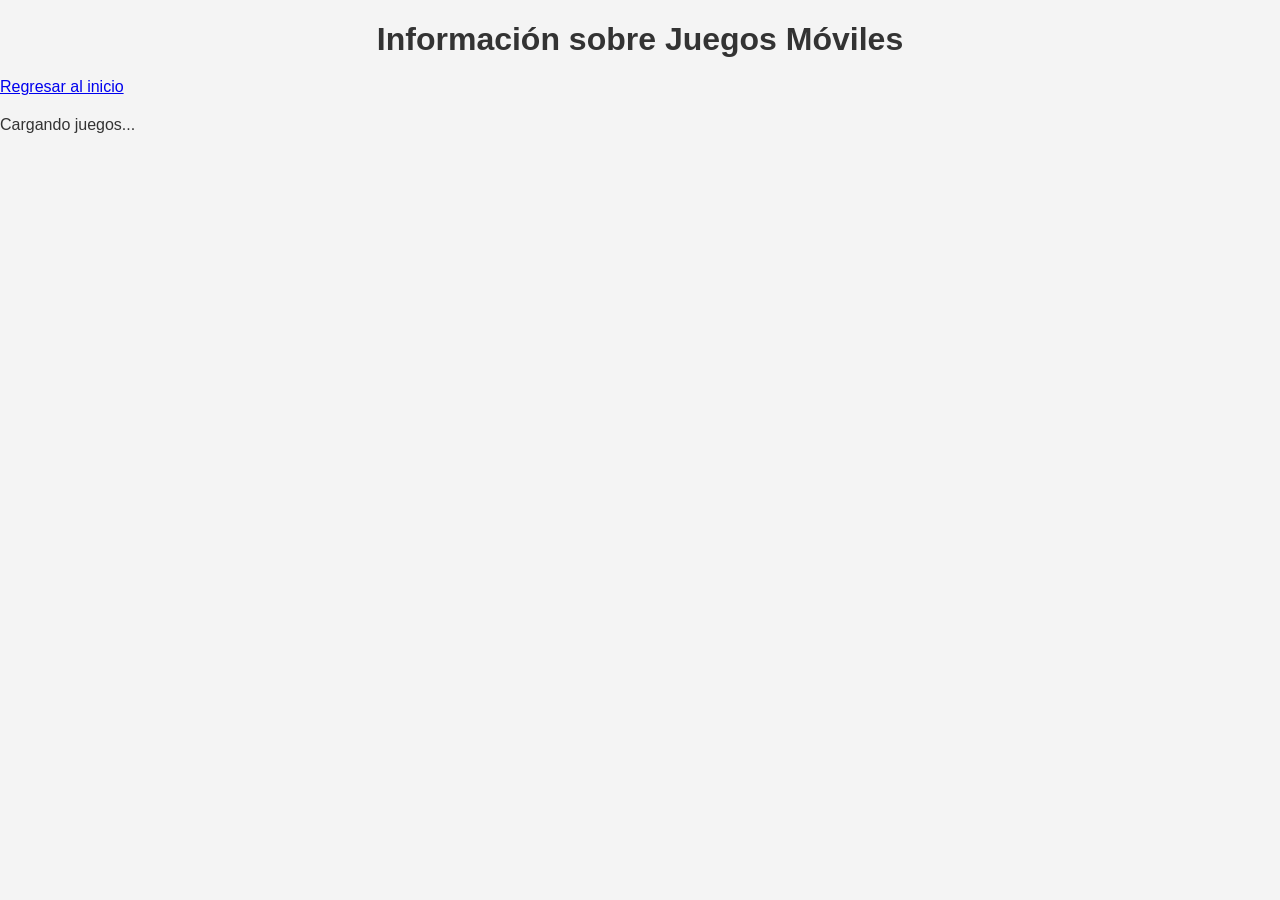
<file: movil.html>
<!DOCTYPE html>
<html lang="es">
<head>
    <meta charset="UTF-8">
    <meta name="viewport" content="width=device-width, initial-scale=1.0">
    <link rel="stylesheet" href="./index.css">
    <title>Juegos Móviles</title>
</head>
<body>
    <h1>Información sobre Juegos Móviles</h1>
    <a href="./index.html">Regresar al inicio</a>
    
    <div id="error-container" style="color: red; margin: 20px;"></div>
    
    <main id="contenido-juegos">
        <div id="loading">Cargando juegos...</div>
    </main>

    <script src="./config.js"></script>
    <script type="module" src="./translations.js"></script>
    <script type="module" src="./gameTranslations.js"></script>
    <script type="module" src="./api.js"></script>
    <script type="module" src="./movil.js"></script>
</body>
</html>
</file>
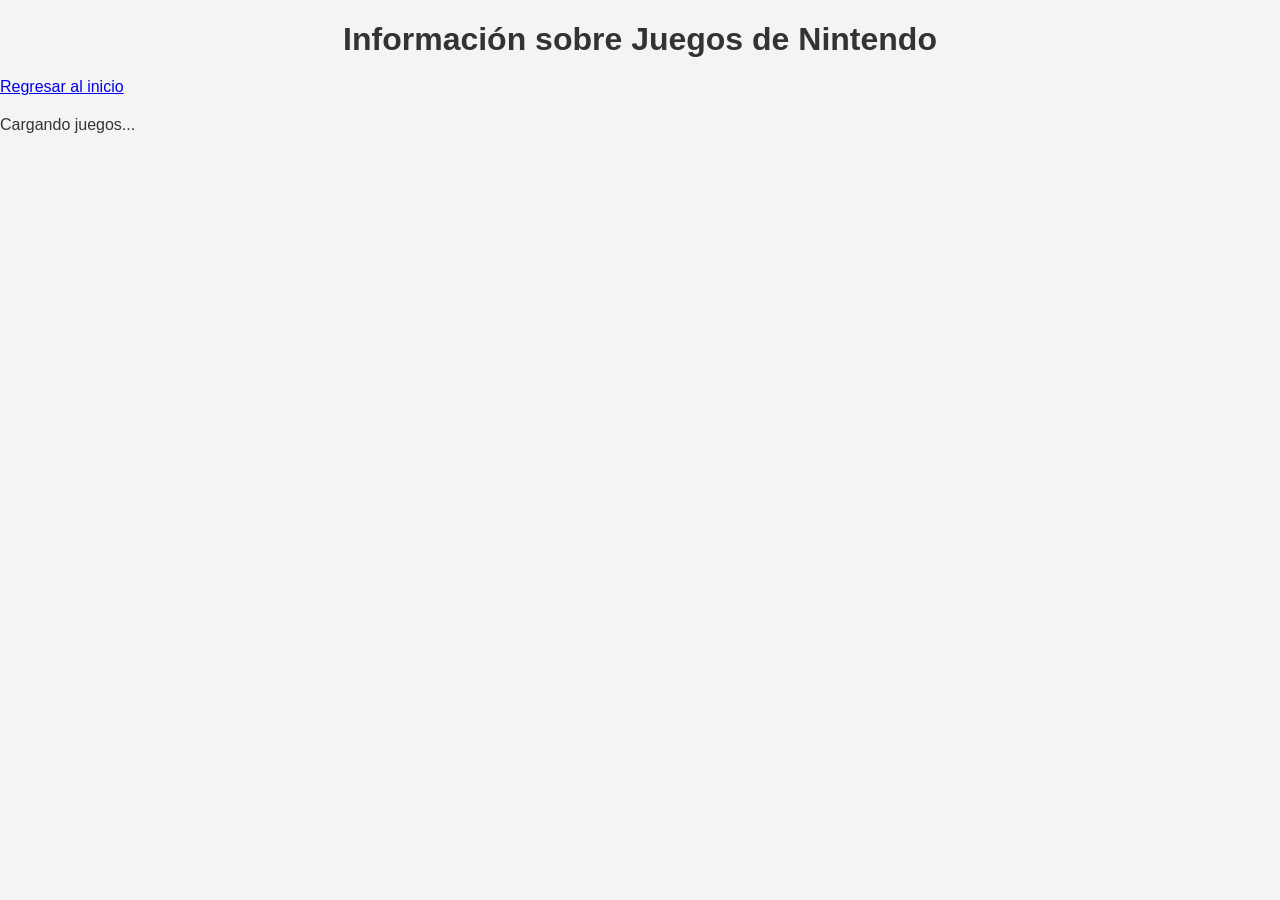
<file: nintendo.html>
<!DOCTYPE html>
<html lang="es">
<head>
    <meta charset="UTF-8">
    <meta name="viewport" content="width=device-width, initial-scale=1.0">
    <link rel="stylesheet" href="./index.css">
    <title>Juegos de Nintendo</title>
</head>
<body>
    <h1>Información sobre Juegos de Nintendo</h1>
    <a href="index.html">Regresar al inicio</a>
    
    <div id="error-container" style="color: red; margin: 20px;"></div>
    
    <main id="contenido-juegos">
        <div id="loading">Cargando juegos...</div>
    </main>

    <script src="./config.js"></script>
    <script type="module" src="./translations.js"></script>
    <script type="module" src="./gameTranslations.js"></script>
    <script type="module" src="./api.js"></script>
    <script type="module" src="./nintendo.js"></script>
</body>
</html>
</file>
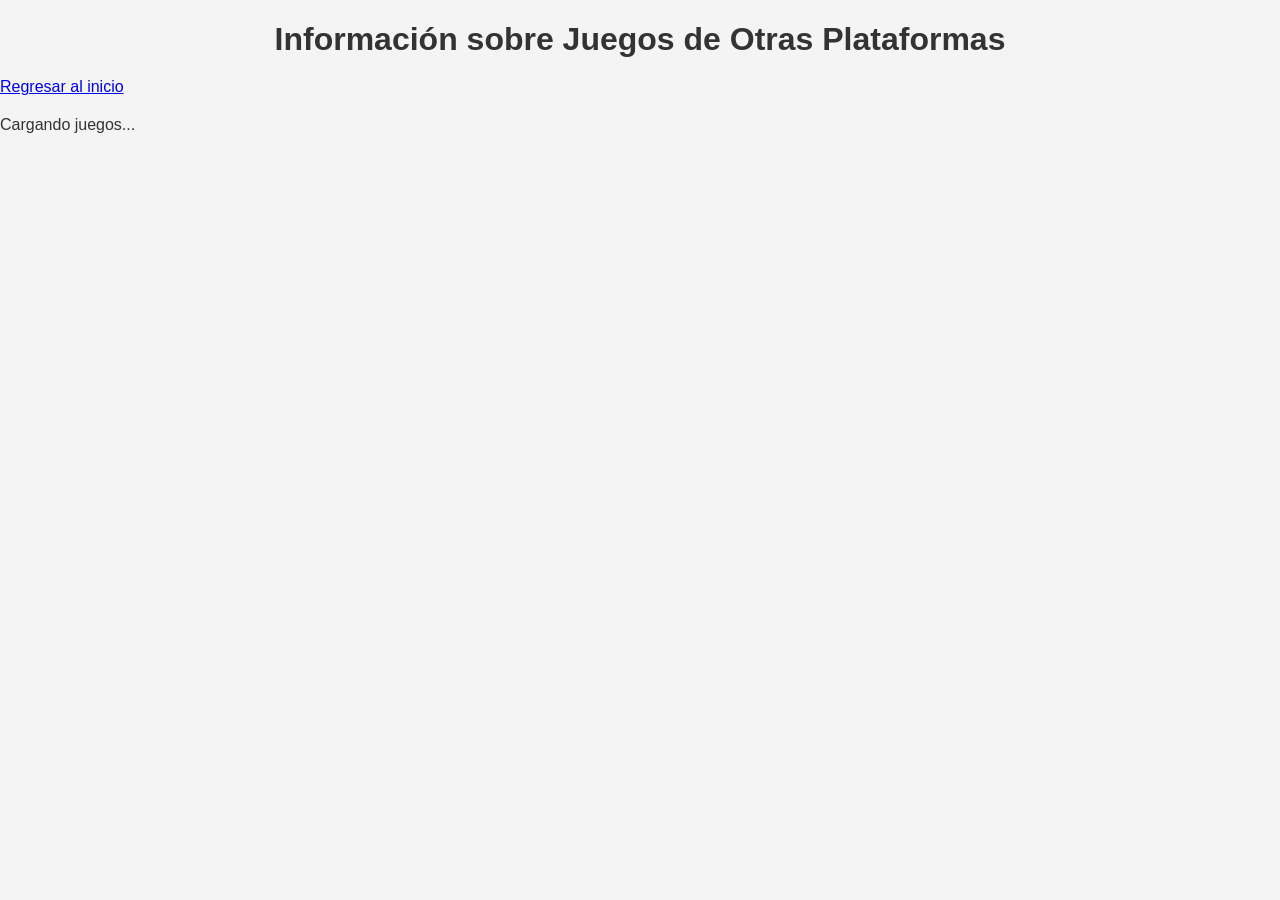
<file: otras.html>
<!DOCTYPE html>
<html lang="es">
<head>
    <meta charset="UTF-8">
    <meta name="viewport" content="width=device-width, initial-scale=1.0">
    <link rel="stylesheet" href="./index.css">
    <title>Otras Plataformas</title>
</head>
<body>
    <h1>Información sobre Juegos de Otras Plataformas</h1>
    <a href="./index.html">Regresar al inicio</a>
    
    <div id="error-container" style="color: red; margin: 20px;"></div>
    
    <main id="contenido-juegos">
        <div id="loading">Cargando juegos...</div>
    </main>

    <script src="./config.js"></script>
    <script type="module" src="./translations.js"></script>
    <script type="module" src="./gameTranslations.js"></script>
    <script type="module" src="./api.js"></script>
    <script type="module" src="./otras.js"></script>
</body>
</html>
</file>
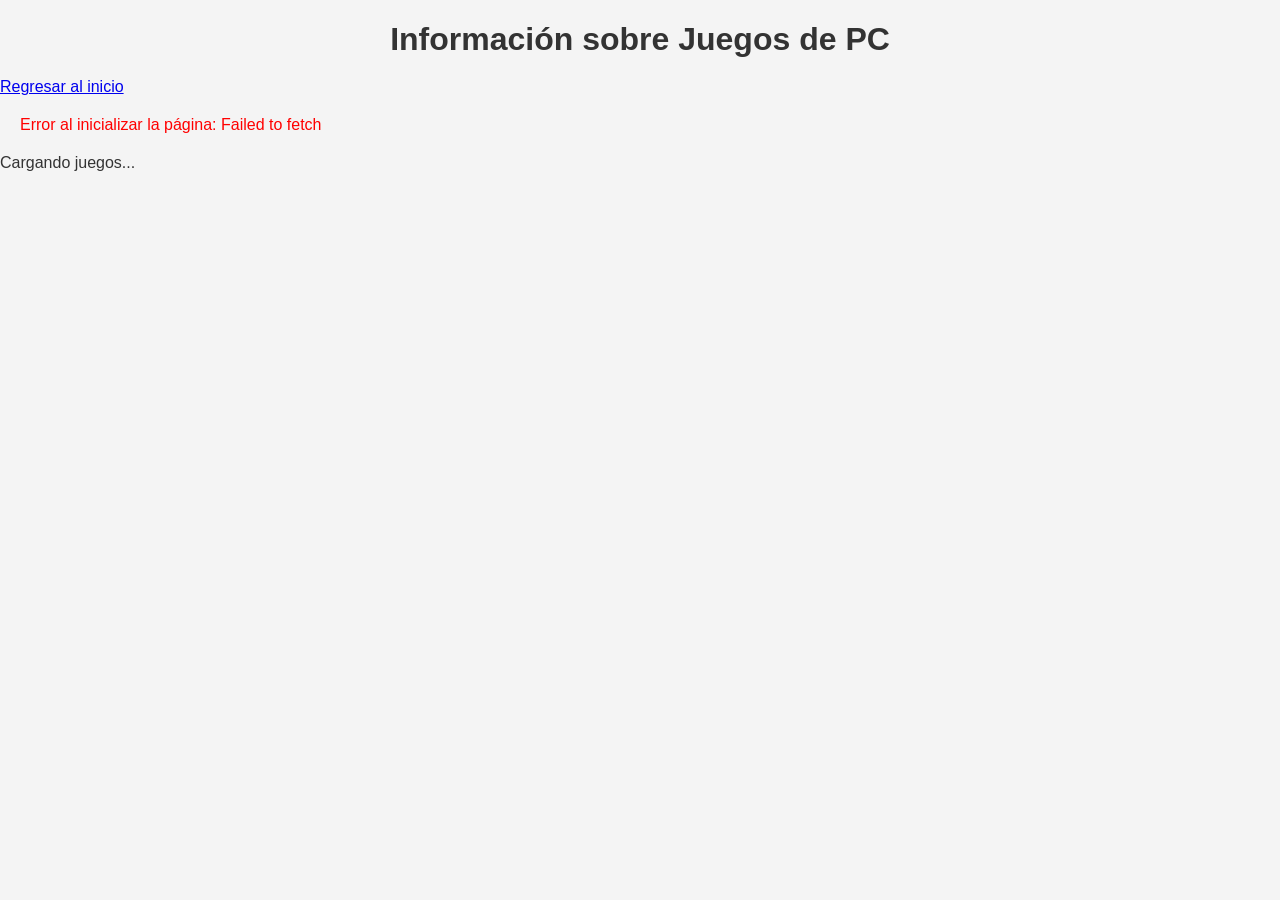
<file: pc.html>
<!DOCTYPE html>
<html lang="es">
<head>
    <meta charset="UTF-8">
    <meta name="viewport" content="width=device-width, initial-scale=1.0">
    <link rel="stylesheet" href="./index.css">
    <title>Juegos de PC</title>
</head>
<body>
    <h1>Información sobre Juegos de PC</h1>
    <a href="index.html">Regresar al inicio</a>
    
    <!-- Contenedor para mensajes de error -->
    <div id="error-container" style="color: red; margin: 20px;"></div>
    
    <main id="contenido-juegos">
        <!-- Aquí se cargarán los juegos -->
        <div id="loading">Cargando juegos...</div>
    </main>

    <!-- Scripts -->
    <script src="./config.js"></script>
    <script type="module" src="./translations.js"></script>
    <script type="module" src="./gameTranslations.js"></script>
    <script type="module" src="./api.js"></script>
    <script type="module" src="./pc.js"></script>
</body>
</html>
</file>
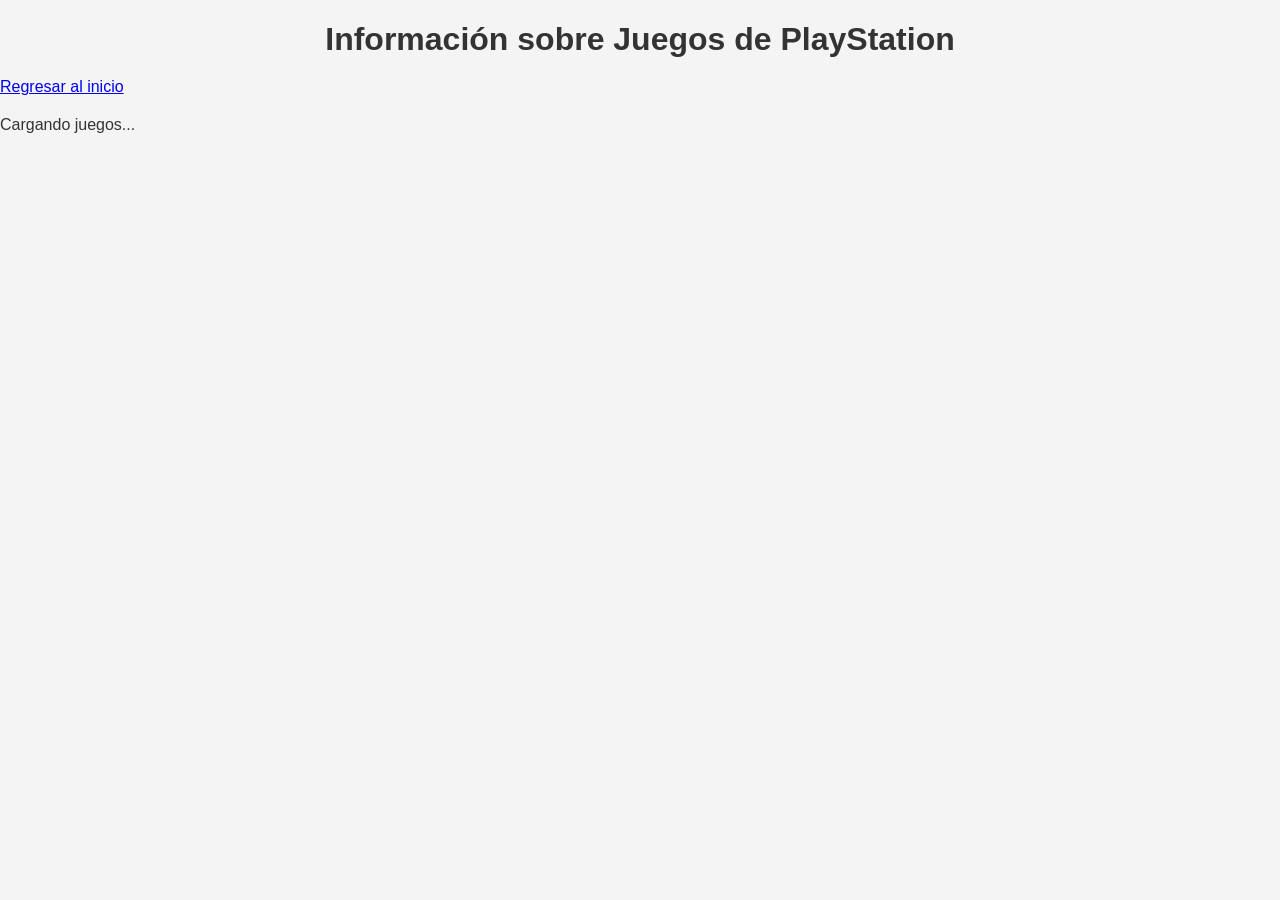
<file: playstation.html>
<!DOCTYPE html>
<html lang="es">
<head>
    <meta charset="UTF-8">
    <meta name="viewport" content="width=device-width, initial-scale=1.0">
    <link rel="stylesheet" href="./index.css">
    <title>Juegos de PlayStation</title>
</head>
<body>
    <h1>Información sobre Juegos de PlayStation</h1>
    <a href="index.html">Regresar al inicio</a>
    
    <div id="error-container" style="color: red; margin: 20px;"></div>
    
    <main id="contenido-juegos">
        <div id="loading">Cargando juegos...</div>
    </main>

    <!-- Importar primero el sistema de traducción -->
    <script src="./config.js"></script>
    <script type="module" src="./translations/index.js"></script>
    <script type="module" src="./api.js"></script>
    <script type="module" src="./play.js"></script>
</body>
</html>
</file>
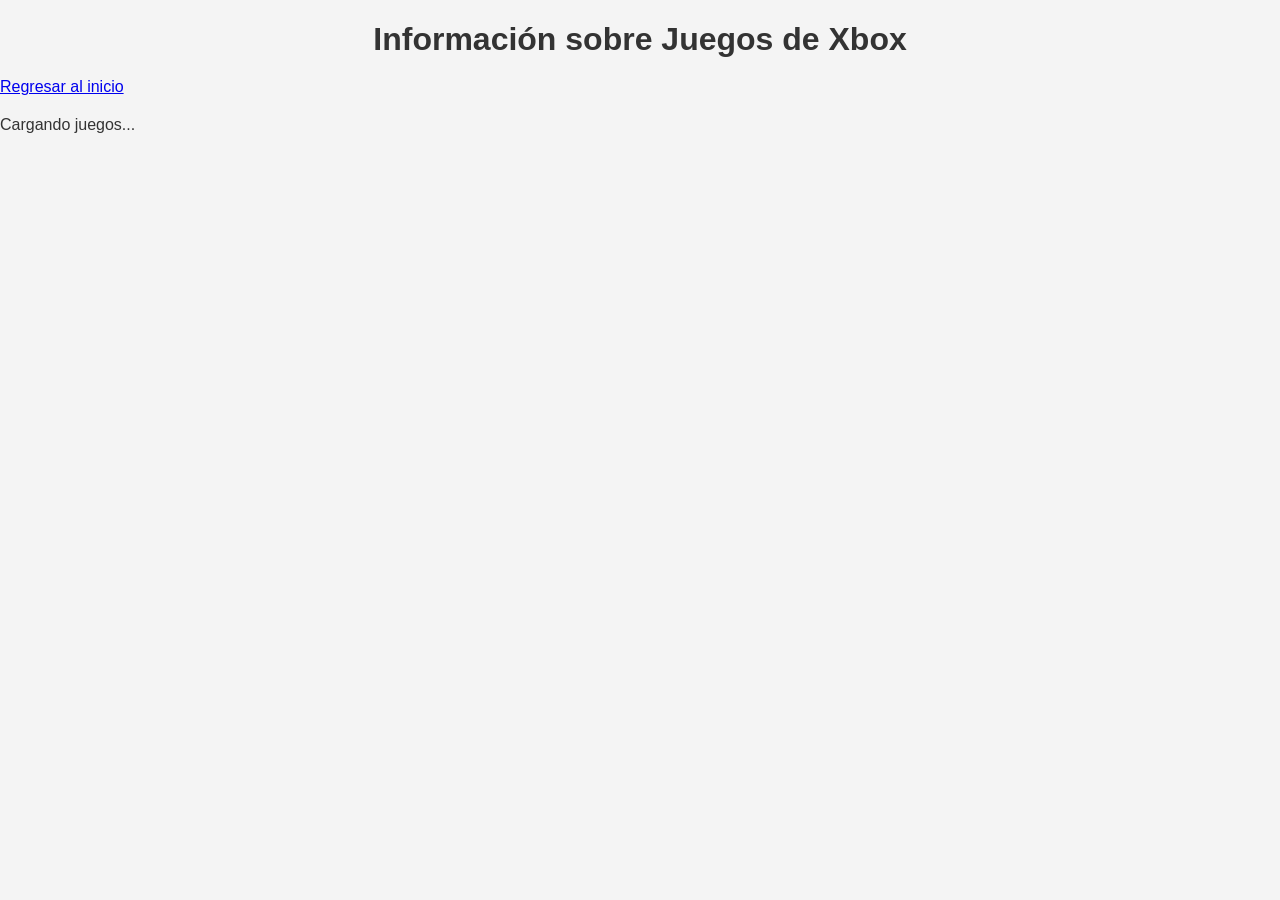
<file: xbox.html>
<!DOCTYPE html>
<html lang="es">
<head>
    <meta charset="UTF-8">
    <meta name="viewport" content="width=device-width, initial-scale=1.0">
    <link rel="stylesheet" href="./index.css">
    <title>Juegos de Xbox</title>
</head>
<body>
    <h1>Información sobre Juegos de Xbox</h1>
    <a href="./index.html">Regresar al inicio</a>
    
    <div id="error-container" style="color: red; margin: 20px;"></div>
    
    <main id="contenido-juegos">
        <div id="loading">Cargando juegos...</div>
    </main>

    <script src="./config.js"></script>
    <script type="module" src="./translations.js"></script>
    <script type="module" src="./gameTranslations.js"></script>
    <script type="module" src="./api.js"></script>
    <script type="module" src="./xbox.js"></script>
</body>
</html>
</file>
<file: index.css>
body {
  font-family: sans-serif;
  margin: 0;
  padding: 0;
  background-color: #f4f4f4;
  color: #333;
}

h1, h2, h3 {
  text-align: center;
  margin-bottom: 20px;
}

nav ul {
  list-style: none;
  padding: 0;
  display: flex;
  justify-content: center;
  margin-bottom: 40px;
}

nav li {
  margin: 0 15px;
}

nav a {
  text-decoration: none;
  color: #333;
  font-weight: bold;
}

footer {
  text-align: center;
  margin-top: 40px;
  padding: 20px;
  background-color: #333;
  color: white;
}
.lista-juegos {
  display: grid;
  grid-template-columns: repeat(auto-fit, minmax(250px, 1fr)); /* Responsive */
  gap: 20px;
}

.juego {
  background-color: white;
  padding: 20px;
  border-radius: 5px;
  box-shadow: 0 2px 5px rgba(0, 0, 0, 0.1);
}

.juego img {
  width: 100%;
  height: 200px;
  object-fit: cover;
  border-radius: 5px;
  margin-bottom: 10px;
}

.info-juego {
  text-align: left; /* Alinea el texto a la izquierda */
}

.info-juego h3 {
  margin-top: 0; /* Elimina el margen superior del título */
  text-align: left;
}

.info-juego p {
  margin-bottom: 5px; /* Reduce el margen inferior de los párrafos */
}

.requisitos {
  margin-top: 10px; /* Agrega un margen superior a los requisitos */
}

.leer-mas, .ver-mas {
  color: #007bff; /* Color azul para los enlaces */
  text-decoration: none;
  cursor: pointer;
}

/* Paginación */
.pagination-container {
  display: flex;
  justify-content: center;
  margin-top: 20px;
}

.pagination-container button,
.pagination-container span {
  margin: 0 5px;
  padding: 8px 12px;
  border: none;
  background-color: #007bff;
  color: white;
  cursor: pointer;
  border-radius: 3px;
}

.pagination-container button:disabled {
  background-color: #ccc;
  cursor: default;
}
</file>
